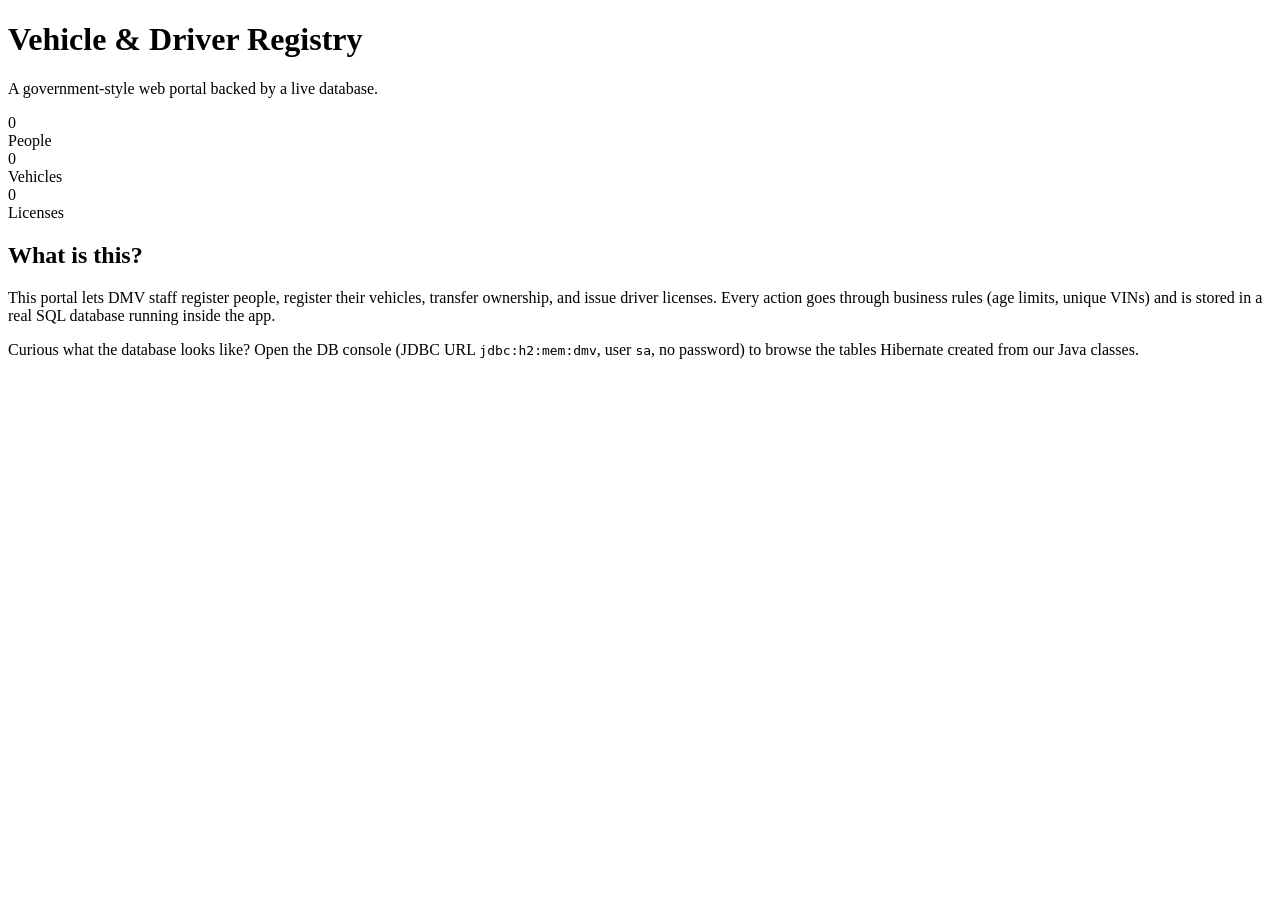
<file: src/main/resources/templates/index.html>
<!DOCTYPE html>
<!--
  index.html  -  the DASHBOARD (home page at http://localhost:8080/).
  The controller's dashboard() method filled the model with the three counts
  that this page displays.
-->
<html xmlns:th="http://www.thymeleaf.org">

<!-- Pull in the shared <head>, passing this page's title. -->
<head th:replace="~{fragments :: head('Dashboard')}"></head>

<body>
<!-- Pull in the shared navigation bar. -->
<nav th:replace="~{fragments :: nav}"></nav>

<main class="container">
    <!-- Pull in the flash-message banners (if any). -->
    <div th:replace="~{fragments :: flash}"></div>

    <h1>Vehicle &amp; Driver Registry</h1>
    <p class="subtitle">A government-style web portal backed by a live database.</p>

    <!-- Three summary cards. Each ${...} value came from the controller. -->
    <div class="cards">
        <a class="card" th:href="@{/people}">
            <div class="card-number" th:text="${peopleCount}">0</div>
            <div class="card-label">People</div>
        </a>
        <a class="card" th:href="@{/vehicles}">
            <div class="card-number" th:text="${vehicleCount}">0</div>
            <div class="card-label">Vehicles</div>
        </a>
        <a class="card" th:href="@{/licenses}">
            <div class="card-number" th:text="${licenseCount}">0</div>
            <div class="card-label">Licenses</div>
        </a>
    </div>

    <section class="panel">
        <h2>What is this?</h2>
        <p>
            This portal lets DMV staff register people, register their vehicles,
            transfer ownership, and issue driver licenses. Every action goes
            through business rules (age limits, unique VINs) and is stored in a
            real SQL database running inside the app.
        </p>
        <p>
            Curious what the database looks like? Open the
            <a th:href="@{/h2-console}" target="_blank">DB console</a>
            (JDBC URL <code>jdbc:h2:mem:dmv</code>, user <code>sa</code>, no
            password) to browse the tables Hibernate created from our Java
            classes.
        </p>
    </section>
</main>
</body>
</html>
</file>
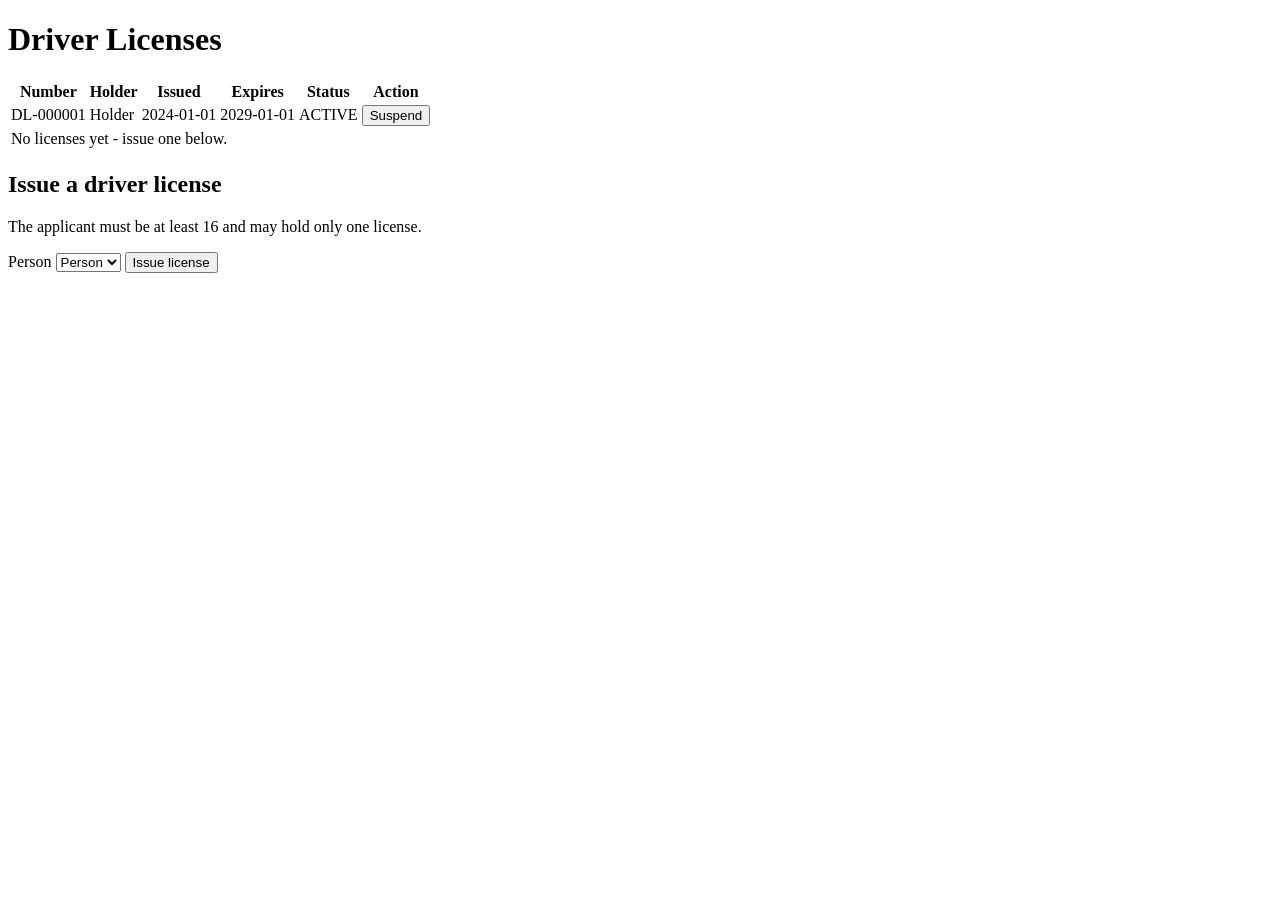
<file: src/main/resources/templates/licenses.html>
<!DOCTYPE html>
<!--
  licenses.html  -  list driver licenses, issue a new one, suspend an existing.
  Model supplies: "licenses" and "people" (for the "issue to" dropdown).
-->
<html xmlns:th="http://www.thymeleaf.org">

<head th:replace="~{fragments :: head('Licenses')}"></head>

<body>
<nav th:replace="~{fragments :: nav}"></nav>

<main class="container">
    <div th:replace="~{fragments :: flash}"></div>

    <h1>Driver Licenses</h1>

    <!-- ============ TABLE OF LICENSES (+ per-row suspend) ============ -->
    <table>
        <thead>
        <tr>
            <th>Number</th>
            <th>Holder</th>
            <th>Issued</th>
            <th>Expires</th>
            <th>Status</th>
            <th>Action</th>
        </tr>
        </thead>
        <tbody>
        <tr th:each="l : ${licenses}">
            <td th:text="${l.licenseNumber}">DL-000001</td>
            <td th:text="${l.holder.fullName}">Holder</td>
            <td th:text="${l.issueDate}">2024-01-01</td>
            <td th:text="${l.expiryDate}">2029-01-01</td>
            <!-- The CSS class is chosen from the status text so ACTIVE looks
                 green, SUSPENDED/REVOKED look red, etc. -->
            <td>
                <span class="badge" th:classappend="'badge-' + ${l.status}"
                      th:text="${l.status}">ACTIVE</span>
            </td>
            <td>
                <!-- Suspend only makes sense while the license is ACTIVE. -->
                <form th:if="${l.status.name() == 'ACTIVE'}" method="post"
                      th:action="@{/licenses/{id}/suspend(id=${l.id})}" class="inline">
                    <button type="submit" class="danger">Suspend</button>
                </form>
            </td>
        </tr>
        <tr th:if="${licenses.isEmpty()}">
            <td colspan="6" class="empty">No licenses yet - issue one below.</td>
        </tr>
        </tbody>
    </table>

    <!-- ============ "ISSUE A LICENSE" FORM ============ -->
    <section class="panel">
        <h2>Issue a driver license</h2>
        <p class="hint">The applicant must be at least 16 and may hold only one license.</p>
        <form method="post" th:action="@{/licenses}" class="form-grid">
            <label>Person
                <select name="holderId" required>
                    <option th:each="p : ${people}"
                            th:value="${p.id}" th:text="${p.fullName}">Person</option>
                </select>
            </label>
            <button type="submit">Issue license</button>
        </form>
    </section>
</main>
</body>
</html>
</file>
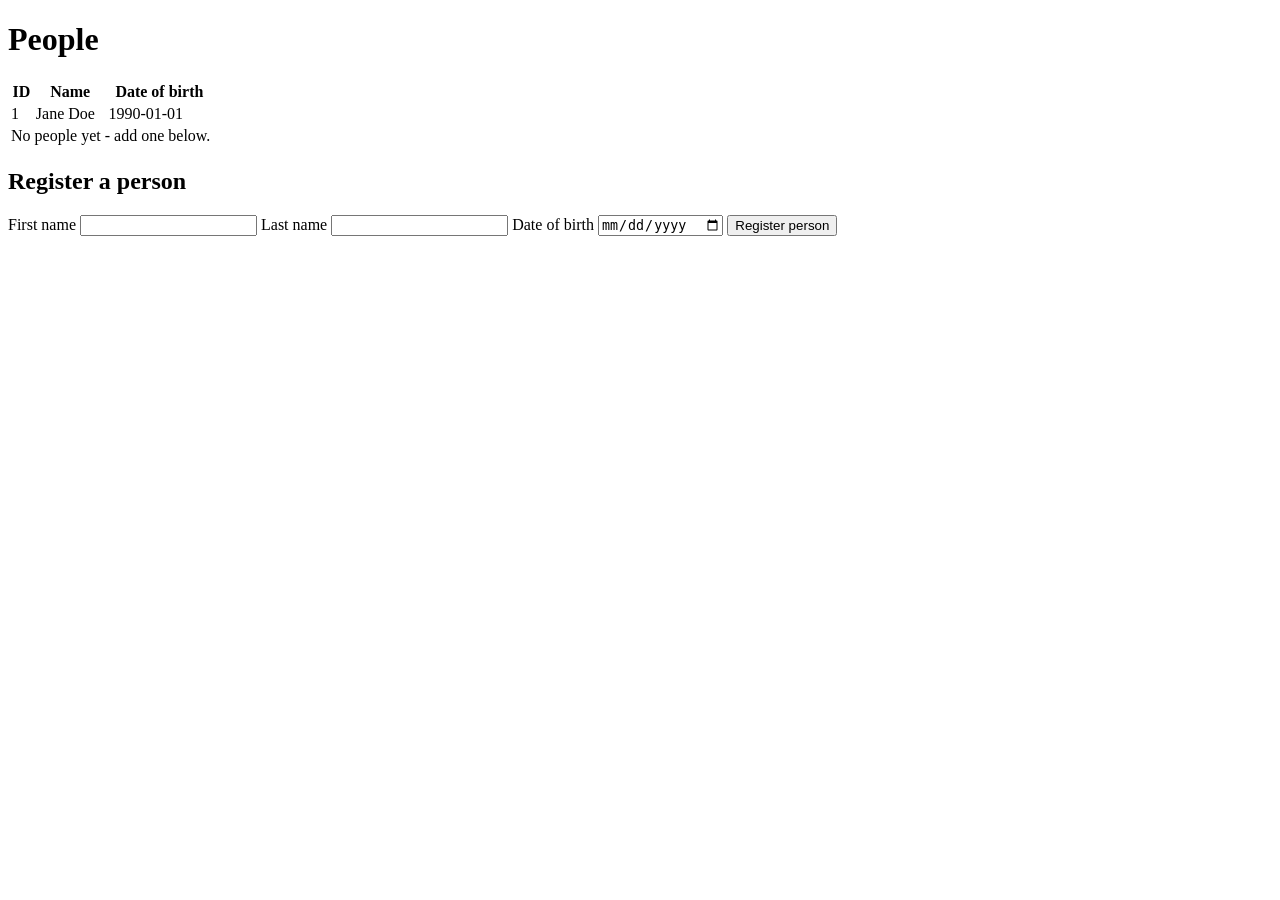
<file: src/main/resources/templates/people.html>
<!DOCTYPE html>
<!--
  people.html  -  list all people and register a new one.
  The controller put the list of people in the model under "people".
-->
<html xmlns:th="http://www.thymeleaf.org">

<head th:replace="~{fragments :: head('People')}"></head>

<body>
<nav th:replace="~{fragments :: nav}"></nav>

<main class="container">
    <div th:replace="~{fragments :: flash}"></div>

    <h1>People</h1>

    <!-- ============ THE TABLE OF EXISTING PEOPLE ============ -->
    <table>
        <thead>
        <tr>
            <th>ID</th>
            <th>Name</th>
            <th>Date of birth</th>
        </tr>
        </thead>
        <tbody>
        <!-- th:each loops once per person in ${people}, creating one row each.
             ${person.id} calls person.getId(), etc. -->
        <tr th:each="person : ${people}">
            <td th:text="${person.id}">1</td>
            <td th:text="${person.fullName}">Jane Doe</td>
            <td th:text="${person.dateOfBirth}">1990-01-01</td>
        </tr>
        <!-- Shown only when the list is empty. -->
        <tr th:if="${people.isEmpty()}">
            <td colspan="3" class="empty">No people yet - add one below.</td>
        </tr>
        </tbody>
    </table>

    <!-- ============ THE "ADD A PERSON" FORM ============ -->
    <section class="panel">
        <h2>Register a person</h2>
        <!-- method="post" + this action submits to the controller's addPerson().
             The 'name' of each input becomes the @RequestParam name in Java. -->
        <form method="post" th:action="@{/people}" class="form-grid">
            <label>First name
                <input type="text" name="firstName" required>
            </label>
            <label>Last name
                <input type="text" name="lastName" required>
            </label>
            <label>Date of birth
                <!-- type="date" gives the browser's date picker; it sends
                     YYYY-MM-DD, which the controller parses into a LocalDate. -->
                <input type="date" name="dateOfBirth" required>
            </label>
            <button type="submit">Register person</button>
        </form>
    </section>
</main>
</body>
</html>
</file>
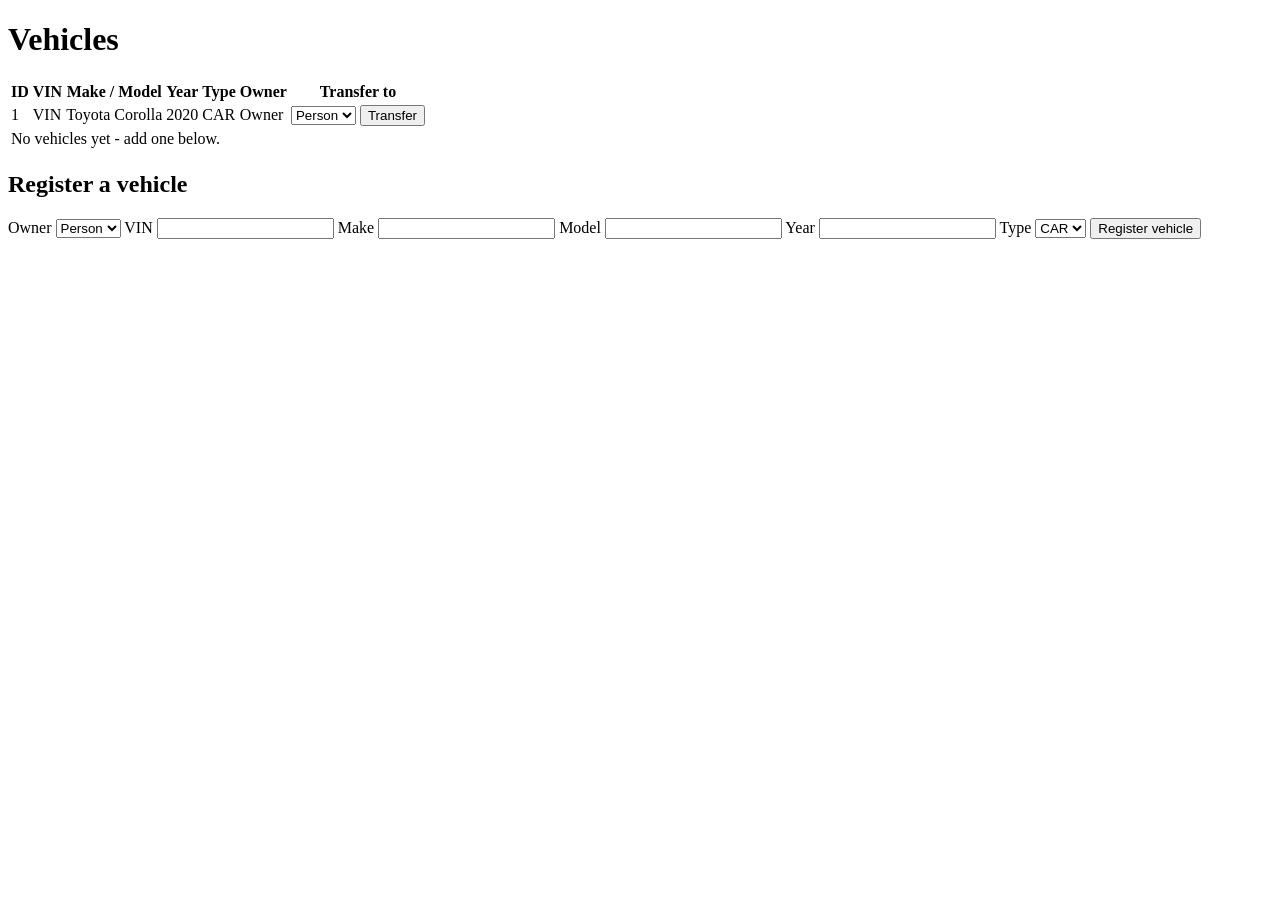
<file: src/main/resources/templates/vehicles.html>
<!DOCTYPE html>
<!--
  vehicles.html  -  list vehicles, register a new one, and transfer ownership.
  Model supplies: "vehicles", "people" (for owner dropdowns), "vehicleTypes".
-->
<html xmlns:th="http://www.thymeleaf.org">

<head th:replace="~{fragments :: head('Vehicles')}"></head>

<body>
<nav th:replace="~{fragments :: nav}"></nav>

<main class="container">
    <div th:replace="~{fragments :: flash}"></div>

    <h1>Vehicles</h1>

    <!-- ============ TABLE OF VEHICLES (+ per-row transfer) ============ -->
    <table>
        <thead>
        <tr>
            <th>ID</th>
            <th>VIN</th>
            <th>Make / Model</th>
            <th>Year</th>
            <th>Type</th>
            <th>Owner</th>
            <th>Transfer to</th>
        </tr>
        </thead>
        <tbody>
        <tr th:each="v : ${vehicles}">
            <td th:text="${v.id}">1</td>
            <td th:text="${v.vin}">VIN</td>
            <td th:text="${v.make + ' ' + v.model}">Toyota Corolla</td>
            <td th:text="${v.year}">2020</td>
            <td th:text="${v.type}">CAR</td>
            <!-- Because Vehicle has a @ManyToOne owner, we can reach right
                 through to the owner's name. -->
            <td th:text="${v.owner.fullName}">Owner</td>
            <td>
                <!-- A tiny form per row to transfer THIS vehicle. The action URL
                     includes the vehicle's id, matching @PostMapping
                     "/vehicles/{id}/transfer". -->
                <form method="post" th:action="@{/vehicles/{id}/transfer(id=${v.id})}" class="inline">
                    <select name="newOwnerId" required>
                        <option th:each="p : ${people}"
                                th:value="${p.id}" th:text="${p.fullName}">Person</option>
                    </select>
                    <button type="submit">Transfer</button>
                </form>
            </td>
        </tr>
        <tr th:if="${vehicles.isEmpty()}">
            <td colspan="7" class="empty">No vehicles yet - add one below.</td>
        </tr>
        </tbody>
    </table>

    <!-- ============ "REGISTER A VEHICLE" FORM ============ -->
    <section class="panel">
        <h2>Register a vehicle</h2>
        <form method="post" th:action="@{/vehicles}" class="form-grid">
            <label>Owner
                <!-- Dropdown of existing people; the selected person's id is
                     submitted as ownerId. -->
                <select name="ownerId" required>
                    <option th:each="p : ${people}"
                            th:value="${p.id}" th:text="${p.fullName}">Person</option>
                </select>
            </label>
            <label>VIN
                <input type="text" name="vin" required>
            </label>
            <label>Make
                <input type="text" name="make" required>
            </label>
            <label>Model
                <input type="text" name="model" required>
            </label>
            <label>Year
                <input type="number" name="year" min="1886" required>
            </label>
            <label>Type
                <select name="type" required>
                    <option th:each="t : ${vehicleTypes}"
                            th:value="${t}" th:text="${t}">CAR</option>
                </select>
            </label>
            <button type="submit">Register vehicle</button>
        </form>
    </section>
</main>
</body>
</html>
</file>
